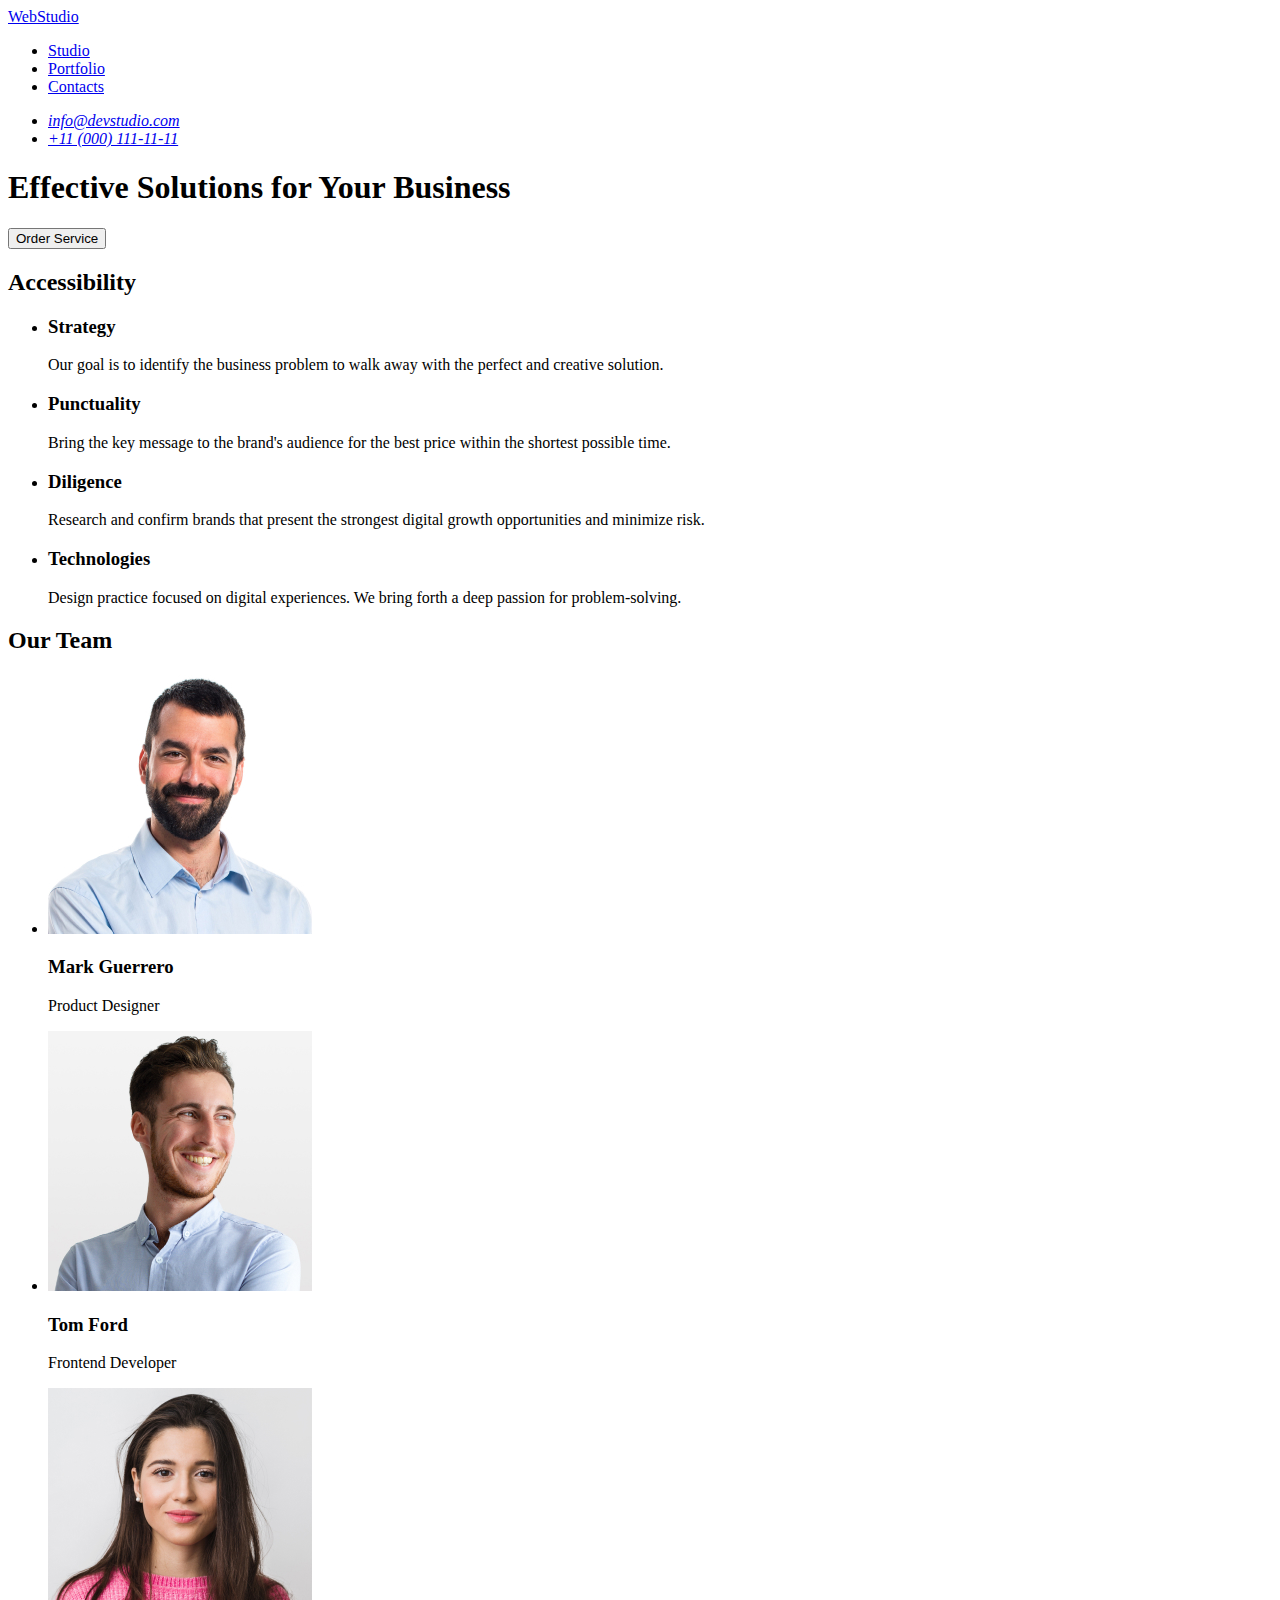
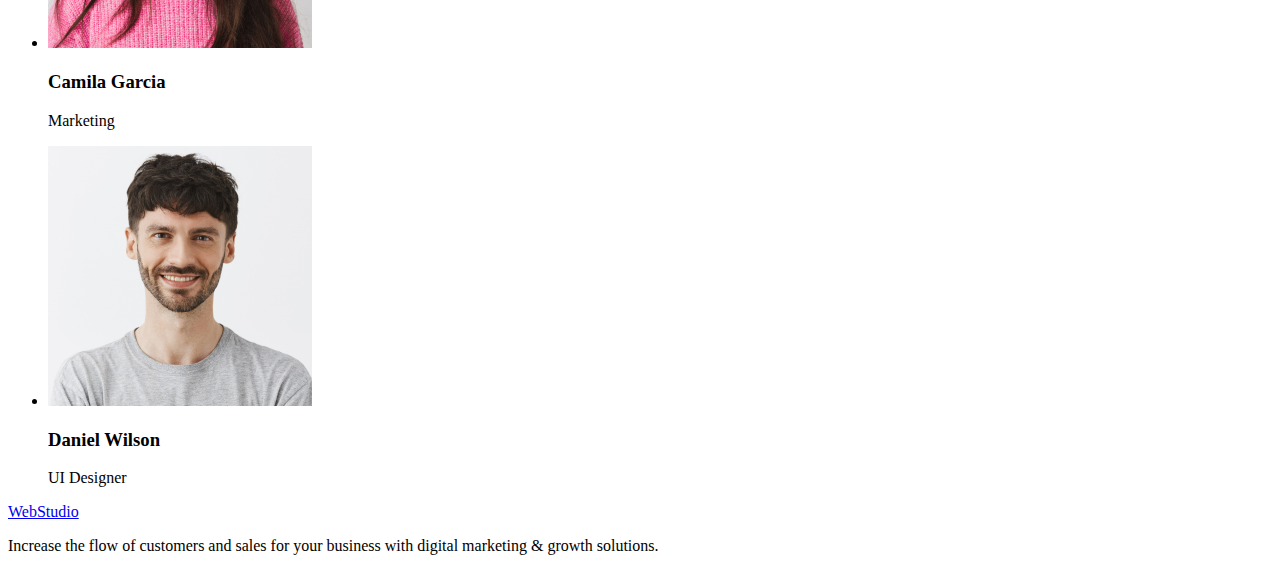
<file: GOIT/index.html>
<!DOCTYPE html>
<html lang="en">
<head>
    <meta charset="UTF-8">
    <meta name="viewport" content="width=device-width, initial-scale=1.0">
    <title>Document</title>
</head>
<body>
    <header>
        <nav> 
            <a href="./index.html">WebStudio</a>
            <ul>
                <li> <a href="Studio">Studio</a> </li>
                <li> <a href="Portfolio">Portfolio</a> </li>
                <li> <a href="Contacts">Contacts</a> </li>
            </ul>

        </nav>

    <address>
         <ul>
                <li>
                 <a href="mailto:info@devstudio.com">info@devstudio.com</a>
                 </li>
                <li>
                 <a href="tel:+110001111111">+11 (000) 111-11-11</a>
                 </li>
        </ul>
    </address>

    </header>
     
    <main>
        <section>
            <h1>Effective Solutions for Your Business</h1>
            <button type="button">Order Service</button>
         </section>


         <section>
             <h2>Accessibility</h2>
             <ul>
                    <li>
                     <h3>Strategy</h3>
                     <p>Our goal is to identify the business problem to walk away with the perfect and creative solution.</p>
                  </li>
                 <li>
                     <h3>Punctuality</h3>
                  <p>Bring the key message to the brand's audience for the best price within the shortest possible time.</p>
              </li>
             <li>
                <h3>Diligence</h3>
                 <p>Research and confirm brands that present the strongest digital growth opportunities and minimize risk.</p>
                </li>
             <li>
                <h3>Technologies</h3>
             <p>Design practice focused on digital experiences. We bring forth a deep passion for problem-solving.</p>
            </li>
            </ul>
        </section>

        <section>
            <h2>Our Team</h2>

            <ul>
                <li>  
                    <img src="./images/MARK.jpg" width="264" alt="Mark Guerrero">
                    <h3>Mark Guerrero</h3>
                    <p>Product Designer</p>
                </li>
                    
                <li>
                    <img src="./images/TOM.jpg" width="264" alt="Tom Ford">
                    <h3>Tom Ford</h3>
                    <p>Frontend Developer</p>
                </li>

                <li>
                    <img src="./images/CAMILA.jpg" width="264" alt="Camila Garcia">
                    <h3>Camila Garcia</h3>
                    <p>Marketing</p>
                </li>

                <li>
                    <img src="./images/DANIEL.jpg" width="264" alt="Daniel Wilson">
                    <h3>Daniel Wilson</h3>
                    <p>UI Designer</p>
                </li>
            </ul>

        </section>

        <section>
            
        </section>
            

            
     
             

    </main>

    <footer>
        <a href="./index.html">WebStudio</a>
        <p>Increase the flow of customers and sales for your business with digital marketing & growth solutions.</p>
    </footer>    

</body>
</html>
</file>
